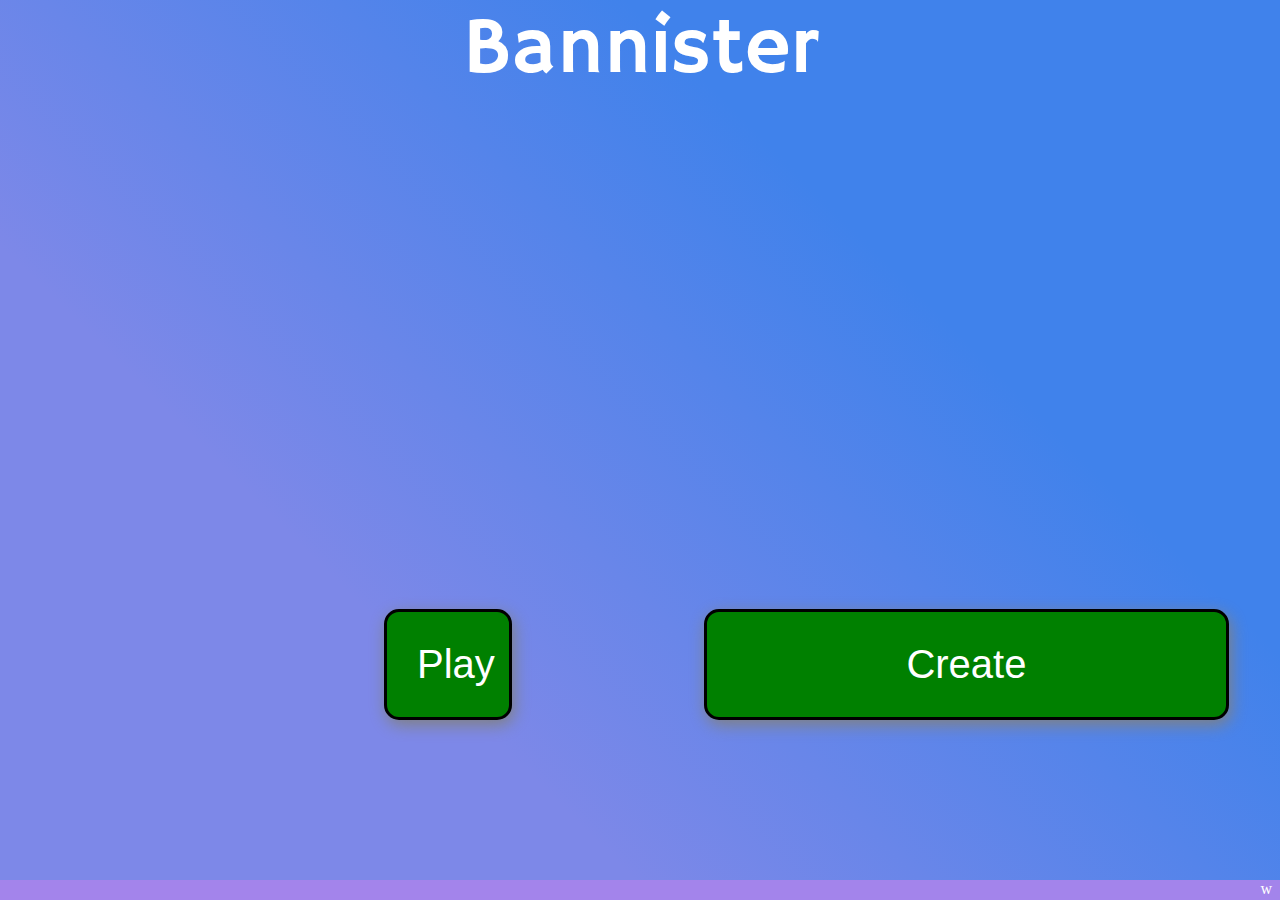
<file: index.html>
<!DOCTYPE html>
<html lang="pt-br">
  <head>
    <meta charset="UTF-8">
    <meta name="viewport" content="width=device-width, initial-scale=1.0">
    <meta name="description" content="Apenas um jogo">
    <meta name="author" content="Willian Gabriel Cardoso da Luz">
    <title>Bannister</title>
    <link rel="stylesheet" href="Sytle.css"> 
    <style>@import url('https://fonts.googleapis.com/css2?family=Hammersmith+One&display=swap');</style>
    </head>
  <body>
    <div class="container">
      <h1 class="title">Bannister</h1>
      <div class="graficanimation"></div>

      <input id="easter_egg" type="checkbox" class="easterbox">
      
      <a href="Play.html">
      <button id="button1">Play</button></a>
      <a href="Party.invite.html"><button id="button2">Create</button></a>
    
      <div class="end">
        <label for="easter_egg" class="easteregg">w</label></div>
        
     <div class="eastereggmoment"><div class="easter_gif"></div>
        </div>
    </div>
  </body>
</html>
</file>
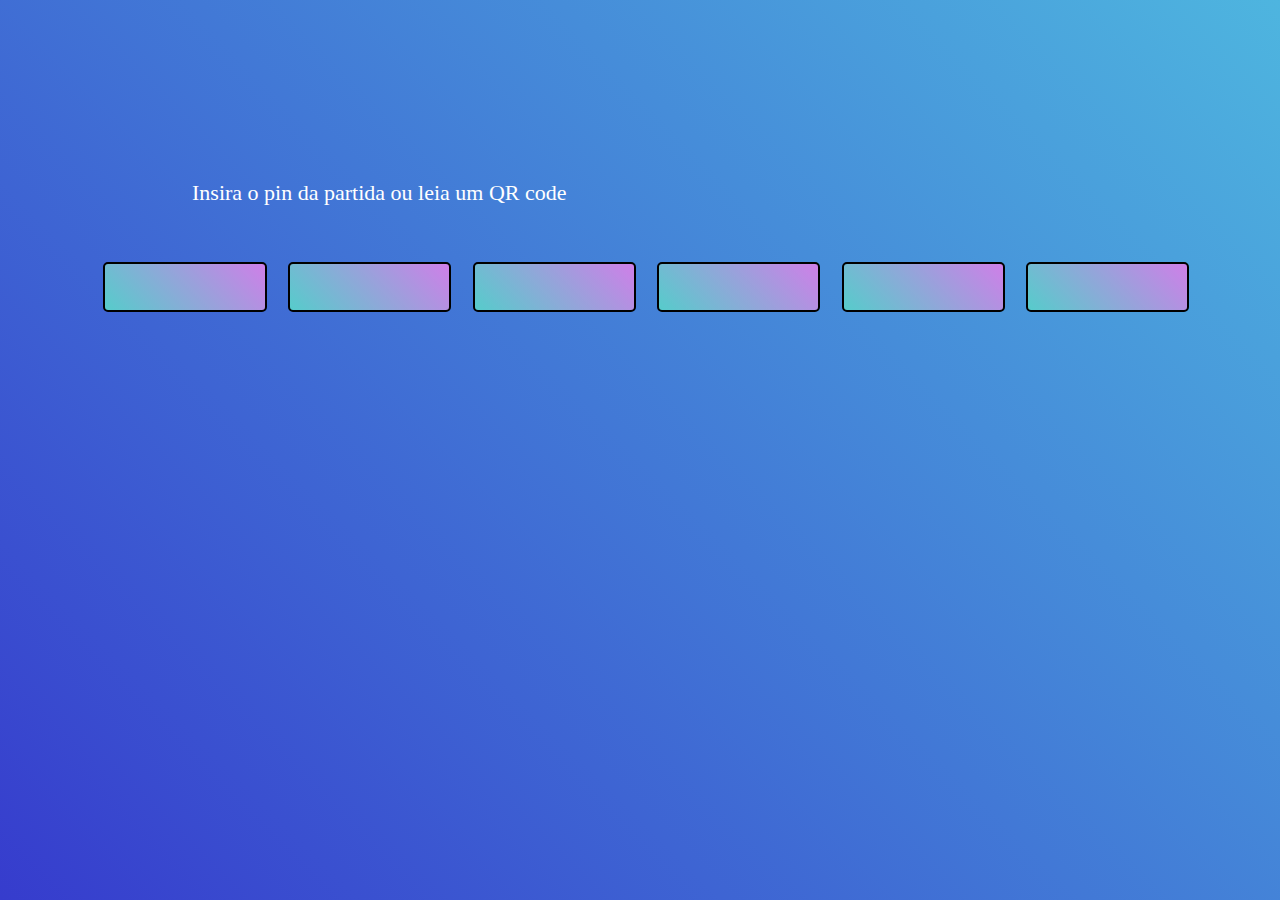
<file: Play.html>
<html lang="pt-br">
  <head>
    <meta charset="UTF-8">
    <meta name="viewport" content="width=device-width, initial-scale=1.0">
    <meta name="description" content="Apenas um jogo">
    <meta name="author" content="Willian Gabriel Cardoso da Luz">
    <title>Bannister</title>
    <link rel="stylesheet" href="Play.css">
  </head>
  <body>
    <div class="container">
      <p>Insira o pin da partida ou leia um QR code</p>
      <div class="insertpin">
          <input class="box" maxlength="1" type="tel" pattern="[0-9]{1}">
          <input class="box" maxlength="1" type="tel" pattern="[0-9]{1}">
          <input class="box" maxlength="1" type="tel" pattern="[0-9]{1}">
          <input class="box" maxlength="1" type="tel" pattern="[0-9]{1}">
          <input class="box" maxlength="1" type="tel" pattern="[0-9]{1}">
          <input class="box" maxlength="1" type="tel" pattern="[0-9]{1}">
      </div>
    </div>
  </body>
</html>
</file>
<file: Sytle.css>
* {
  margin: 0;
  box-sizing: border-box;
}

body {
  margin: 0;
}

.container {
  background: linear-gradient(45deg, #7d88e8 30%, #4082eb 70%);
  position: relative;
  min-height: 100vh;
  z-index: 0;
}

/* Estilo para dispositivos móveis */
.graficanimation {
  background-image: url(https://media4.giphy.com/media/3dB5OgH1xd4je/giphy.gif?cid=6c09b952qmr4geflktdbh47hhrszkrxxkm9goduygseeoq36&ep=v1_internal_gif_by_id&rid=giphy.gif&ct=g);
  background: cover;
  background-repeat: no-repeat;
  position: absolute;
  top: 15%;
  left: 5%;
  width: 350px;
  height: 250px;
  z-index: 1;
  border-radius: 30px;
}

.easterbox {
  display: none;
}

.easterbox:checked + .easteregg {
  display: block;
  height: 300px;
  width: 300px;
  background: white;
  z-index: 4;
}

.easteregg {
  position: absolute;
  right: 8px;
  color: white;
  transition: color 0.9s ease;
}

.easteregg:hover {
  color: red;
}

.eastereggmoment {
  display: none;
  overflow: hidden;
  position: absolute;
  top: 35%;
  left: 50%;
  transform: translate(-50%, -50%);
  background: #aa7fc1;
  height: 35%;
  width: 85%;
  border: 3px solid #dc72ef;
  border-radius: 60px;
  z-index: 5;
  transition: opacity 1s ease, transform 0.2s ease;
}

.easter_gif {
  background-image: url(https://media2.giphy.com/media/yyoFZ1EjLRkSQ/giphy.gif?cid=6c09b952mx04uhw5hgj5krjtqphr1lmfda2vr26b1lkdpgfy&ep=v1_internal_gif_by_id&rid=giphy.gif&ct=g);
  background-position: center;
  background-size: cover;
  background-repeat: no-repeat;
  height: 100%;
}

.easterbox:checked ~ .eastereggmoment {
  display: block;
}

.end {
  width: 100%;
  height: 20px;
  background-color: #a384eb;
  position: absolute;
  bottom: 0;
  left: 0;
}

.title {
  text-align: center;
  font-family: "Hammersmith One", Sans-Serif;
  font-weight: 400;
  font-size: 80px;
  color: white;
}

button {
  display: inline-block;
  background: green;
  color: white;
  padding: 20px;
  font-size: 50px;
  border: 3px solid black;
  border-radius: 20px;
  text-decoration: none;
  box-shadow: 2px 5px 16px gray;
  z-index: 3;
}

button:hover {
  background: #44d416;
  color: black;
  box-shadow: 0px 0px 0px;
  padding: 25px;
}

#button1 {
  position: absolute;
  bottom: 25%;
  right: 60%;
}

#button2 {
  position: absolute;
  bottom: 25%;
  right: 4%;
}

/* Estilos para telas maiores (PC e tablets em paisagem) */
@media screen and (min-width: 768px) {
  .graficanimation {
    width: 450px;
    height: 300px;
    top: 10%;
    left: 10%;
  }

  .title {
    font-size: 60px;
  }

  button {
    padding: 20px;
    font-size: 30px;
    border-radius: 15px;
  }

  #button1 {
    bottom: 20%;
    left: 35%;
  }

  #button2 {
    bottom: 20%;
    left: 60%;
  }
}

/* Estilos para telas muito grandes (PC) */
@media screen and (min-width: 1200px) {
  .graficanimation {
    background-image: url(https://media4.giphy.com/media/ieaUdBJJC19uw/giphy.gif?cid=6c09b952yk9qtwjifjrdp13jmrofhrs7hmewv8agz7xni2p8&ep=v1_internal_gif_by_id&rid=giphy.gif&ct=g);
    background-repeat: repeat-x;
    background-size: contain;
    width: auto;
    height: auto; /* Ajusta a altura para manter a proporção */
    top: 30%; /* Posição centralizada na tela */
    left: 15%; /* Alinha à esquerda com uma margem */
    z-index: 9; /* Garante que a animação fique acima de outros elementos */
  }

  /* Ajuste da posição dos botões */
  #button1 {
    bottom: 20%;
    left: 30%; /* Ajusta a posição do primeiro botão */
  }

  #button2 {
    bottom: 20%;
    left: 55%; /* Ajusta a posição do segundo botão */
  }

  .title {
    font-size: 80px; /* Aumenta o tamanho do título para telas grandes */
  }

  button {
    padding: 30px;
    font-size: 40px;
  }
}
</file>
<file: Play.css>
*{
  box-sizing: border-box;
  margin: 0;
}

.container{
  position: relative;
  background-image: linear-gradient(45deg, #363ccd, #4eb5df);
  height: 100vh;
  z-index: 0;
}

p{
  font-size: 22px;
  position: absolute;
  top: 20%;
  left: 15%;
  color: white;
  word-wrap: break-word;
}

.insertpin{
  position: absolute;
  top: 29%;
  left: 8%;
  
  display: flex;
  justify-content: space-between;
  height: 8%;
  width: 85%;
}

.box{
  ime-mode: disable;
  font-size: 20px;
  text-align: center;
  background-image: linear-gradient(45deg, #56cccb, #cf7fe8);
  margin: 1px;
  border: 2px solid black;
  border-radius: 5px;
  padding: 5px;
  height: 50px;
  width: 15%;
}

.autoscan{
  border: 3px solid white;
}
</file>
